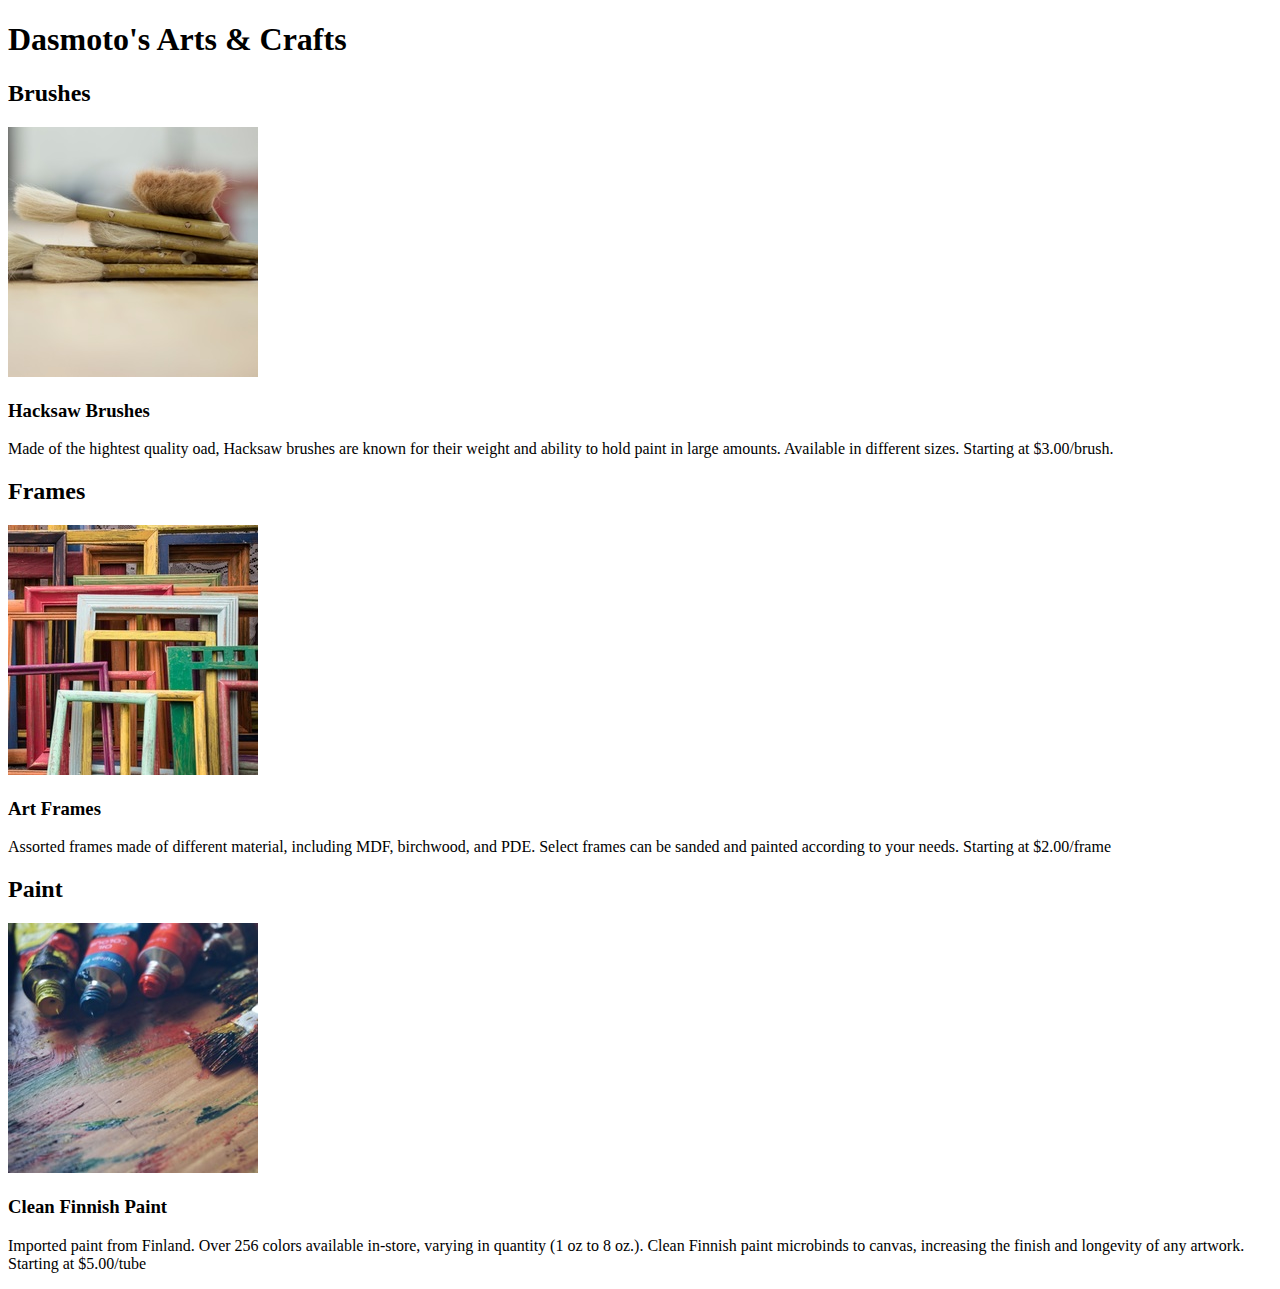
<file: DasmotosArts&Crafts/index.html>
<!DOCTYPE html>
<html lang="en">
<head>
    <meta charset="UTF-8">
    <meta http-equiv="X-UA-Compatible" content="IE=edge">
    <meta name="viewport" content="width=device-width, initial-scale=1.0">
    <title>Dasmoto's Arts & Crafts</title>
    <link rel="stylesheet" type="text/css" href="D:\CodingProjects\DasmotosArts&Crafts\resources\css\styles.css">
</head>
<body>

    <h1>Dasmoto's Arts & Crafts</h1>

<!-- Brush section -->

<div>
    <h2 id="brush">Brushes</h2>
    <img src="resources\css\Pictures\hacksaw.jpeg" alt="several paintbrushes on a table">
    <h3>Hacksaw Brushes</h3>
    <p>Made of the hightest quality oad, Hacksaw brushes are known for their weight and ability to hold paint in large amounts. Available in different sizes. <span class="price">Starting at $3.00/brush.</span></p>
</div>
<div>
    <h2 id="frame">Frames</h2>
    <img src="resources\css\Pictures\frames.jpeg" alt="empty picture frames stacked ">
    <h3>Art Frames</h3>
    <p>Assorted frames made of different material, including MDF, birchwood, and PDE. Select frames can be sanded and painted according to your needs. <span class="frame">Starting at $2.00/frame</span></p>
</div>
<div>
    <h2 id="paint">Paint</h2>
    <img src="resources\css\Pictures\finnish.jpeg" alt="Paint tubes without caps on board">
    <h3>Clean Finnish Paint</h3>
    <p>Imported paint from Finland. Over 256 colors available in-store, varying in quantity (1 oz to 8 oz.). Clean Finnish paint microbinds to canvas, increasing the finish and longevity of any artwork. <span class="paint"> Starting at $5.00/tube</span></p>
</div>

</body>
</html>
</file>
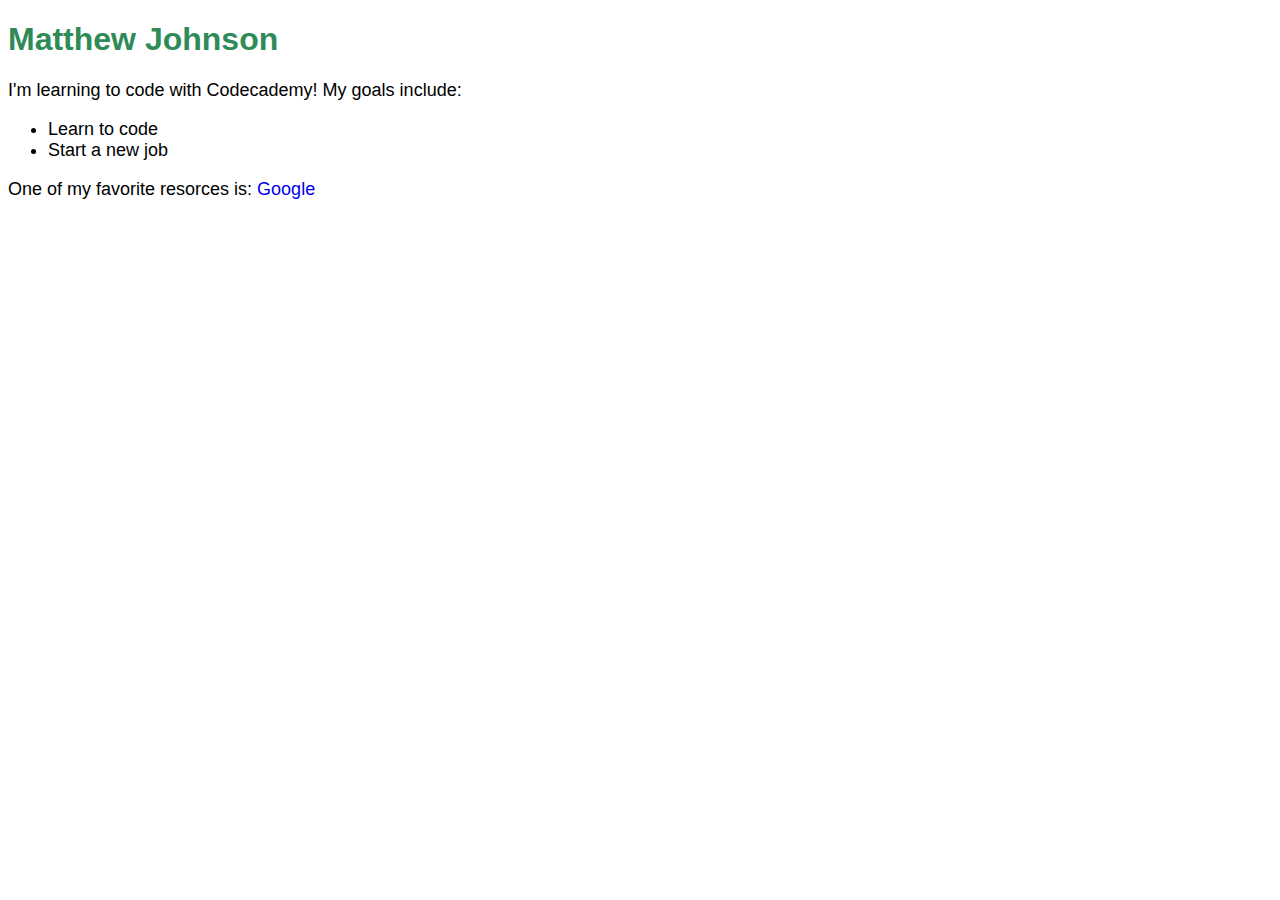
<file: DevProject/index.html>
<!DOCTYPE html>
<html>
<head>
    <link href="./resources/css/index.css" type="text/css" rel="stylesheet"> 
  <title>My first web page</title>
</head>
<body>
 <h1>Matthew Johnson</h1>
 <p>I'm learning to code with Codecademy! My goals include:</p>
<ul>
  <li>Learn to code </li>
  <li>Start a new job</li>
</ul>

<p>One of my favorite resorces is: <a href="https://www.google.com/" target="_blank">Google</a></p>

</body>
</html>
</file>
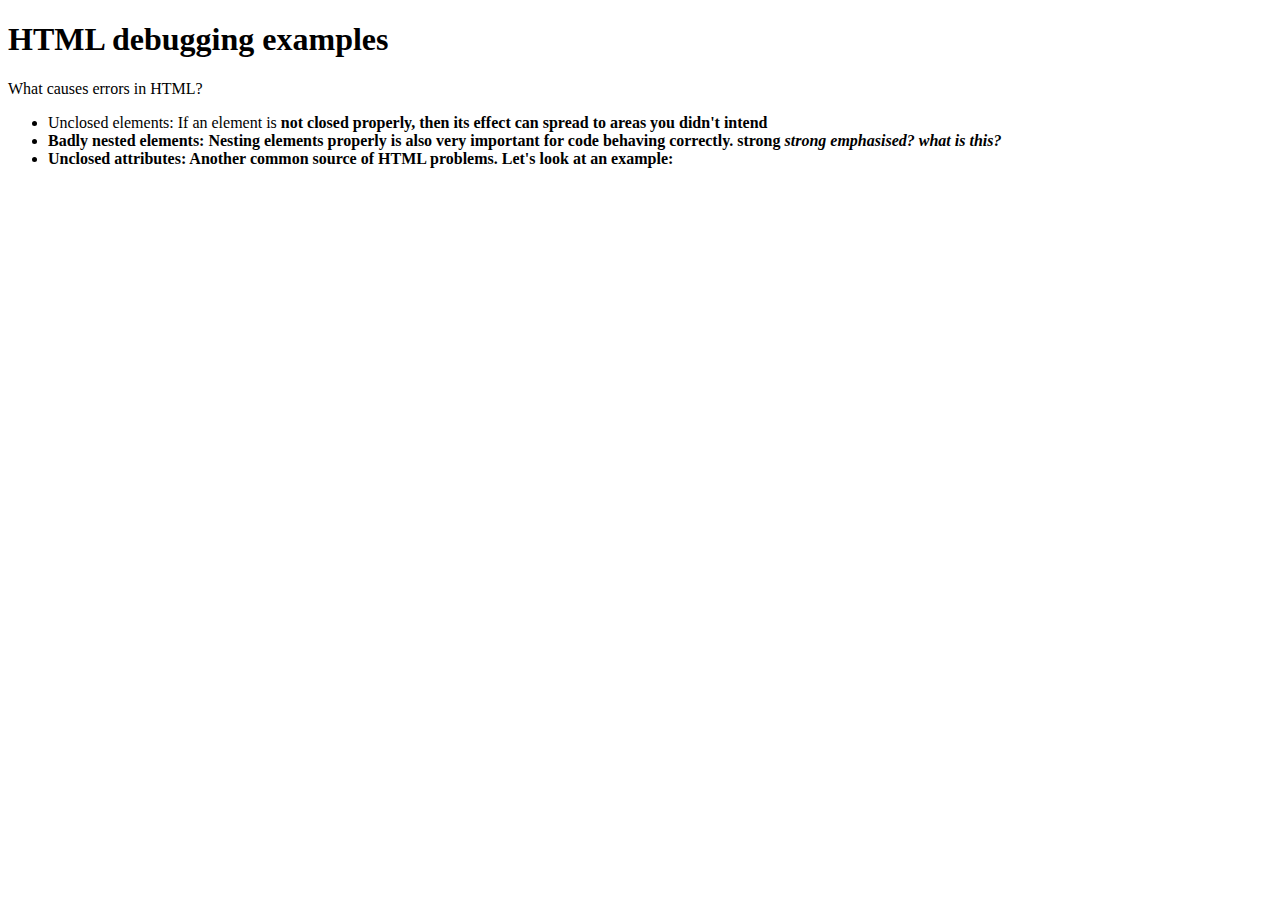
<file: mdn debug HTML/index.html>
<!DOCTYPE html>
<html lang="en-us">
  <head>
    <meta charset="utf-8">

    <title>HTML debugging examples</title>


  </head>

  <body>
    <h1>HTML debugging examples</h1>

    <p>What causes errors in HTML?

    <ul>
      <li>Unclosed elements: If an element is <strong>not closed properly, then its effect can spread to areas you didn't intend

      <li>Badly nested elements: Nesting elements properly is also very important for code behaving correctly. <strong>strong <em>strong emphasised?</strong> what is this?</em>

      <li>Unclosed attributes: Another common source of HTML problems. Let's look at an example: <a href="https://www.mozilla.org/>link to Mozilla homepage</a>
    </ul>
  </body>
</html>
</file>
<file: DevProject/resources/css/index.css>
* {
    font-family: Helvetica, Arial, sans-serif;
  }
   
   
  h1 {
    color: SeaGreen;
  }
   
   
  p, 
  li {
    font-size: 18px;
  }
   
   
  a {
    text-decoration: none;
  }
</file>
